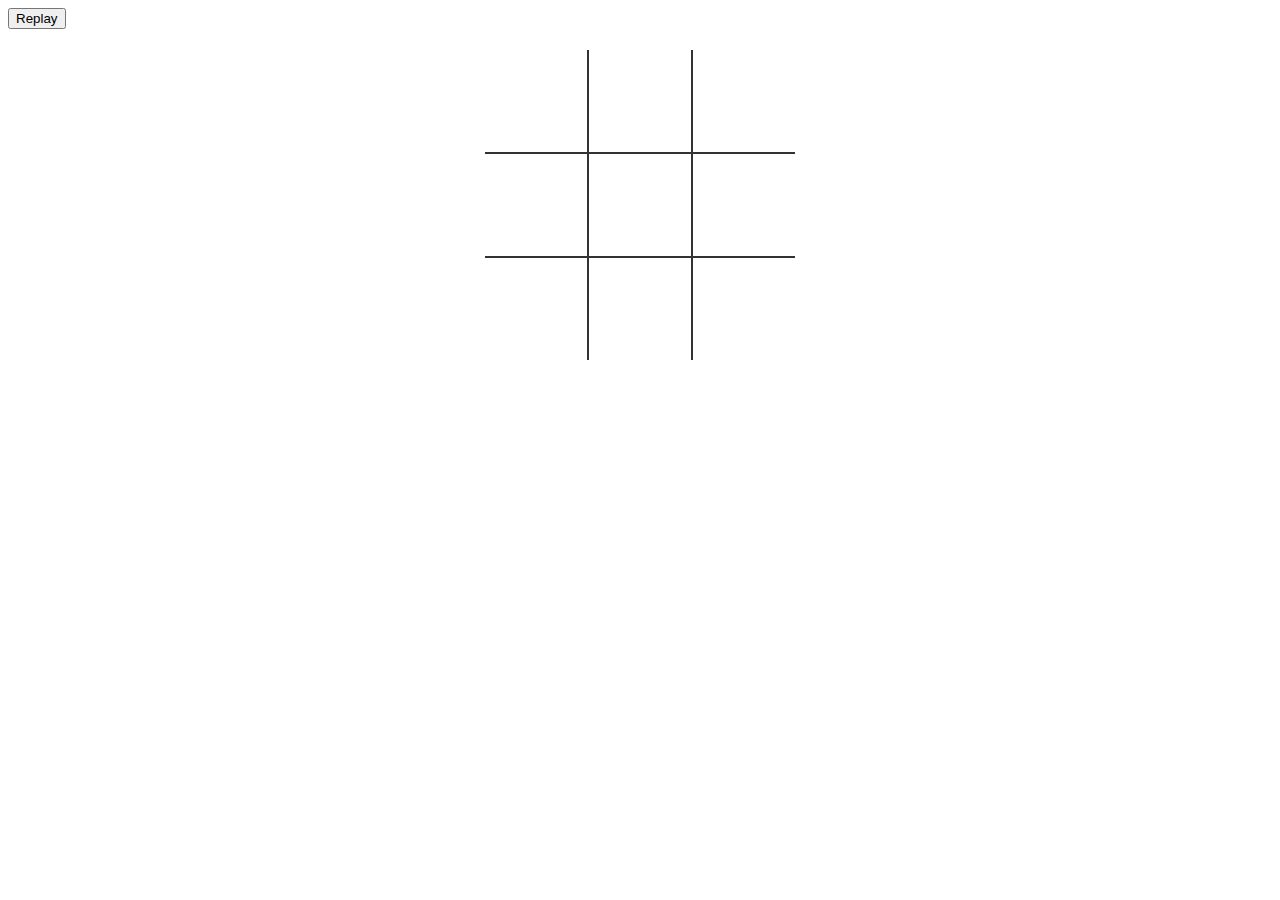
<file: tictactoe/tictactoe.html>
<!DOCTYPE html>

<html>
<head>
  <meta charset="UTF-8">
  <title>Tic Tac Toe</title>
  
  <link rel="stylesheet" href="tictactoe.css">

</head>

<body>

	<table>
		<tr>
			<td class="cell" id="0"></td>
			<td class="cell" id="1"></td>
			<td class="cell" id="2"></td>
		</tr>
		<tr>
			<td class="cell" id="3"></td>
			<td class="cell" id="4"></td>
			<td class="cell" id="5"></td>
		</tr>
		<tr>
			<td class="cell" id="6"></td>
			<td class="cell" id="7"></td>
			<td class="cell" id="8"></td>
		</tr>
	</table>
	<div class="endgame">
		<div class="text"></div>
	</div>
	<button onClick="startGame()">Replay</button>

  <script src="tictactoe.js"></script>
</body>
</html>
</file>
<file: tictactoe/tictactoe.css>
td {
	border:  2px solid #333;
	height:  100px;
	width:  100px;
	text-align:  center;
	vertical-align:  middle;
	font-family:  "Comic Sans MS", cursive, sans-serif;
	font-size:  70px;
	cursor: pointer;
}

table {
	border-collapse: collapse;
	position: absolute;
	left: 50%;
	margin-left: -155px;
	top: 50px;
}

table tr:first-child td {
	border-top: 0;
}

table tr:last-child td {
	border-bottom: 0;
}

table tr td:first-child {
	border-left: 0;
}

table tr td:last-child {
	border-right: 0;
}

.endgame {
  display: none;
  width: 200px;
  top: 120px;
  background-color: rgba(205,133,63, 0.8);
  position: absolute;
  left: 50%;
  margin-left: -100px;
  padding-top: 50px;
  padding-bottom: 50px;
  text-align: center;
  border-radius: 5px;
  color: white;
  font-size: 2em;
}
</file>
